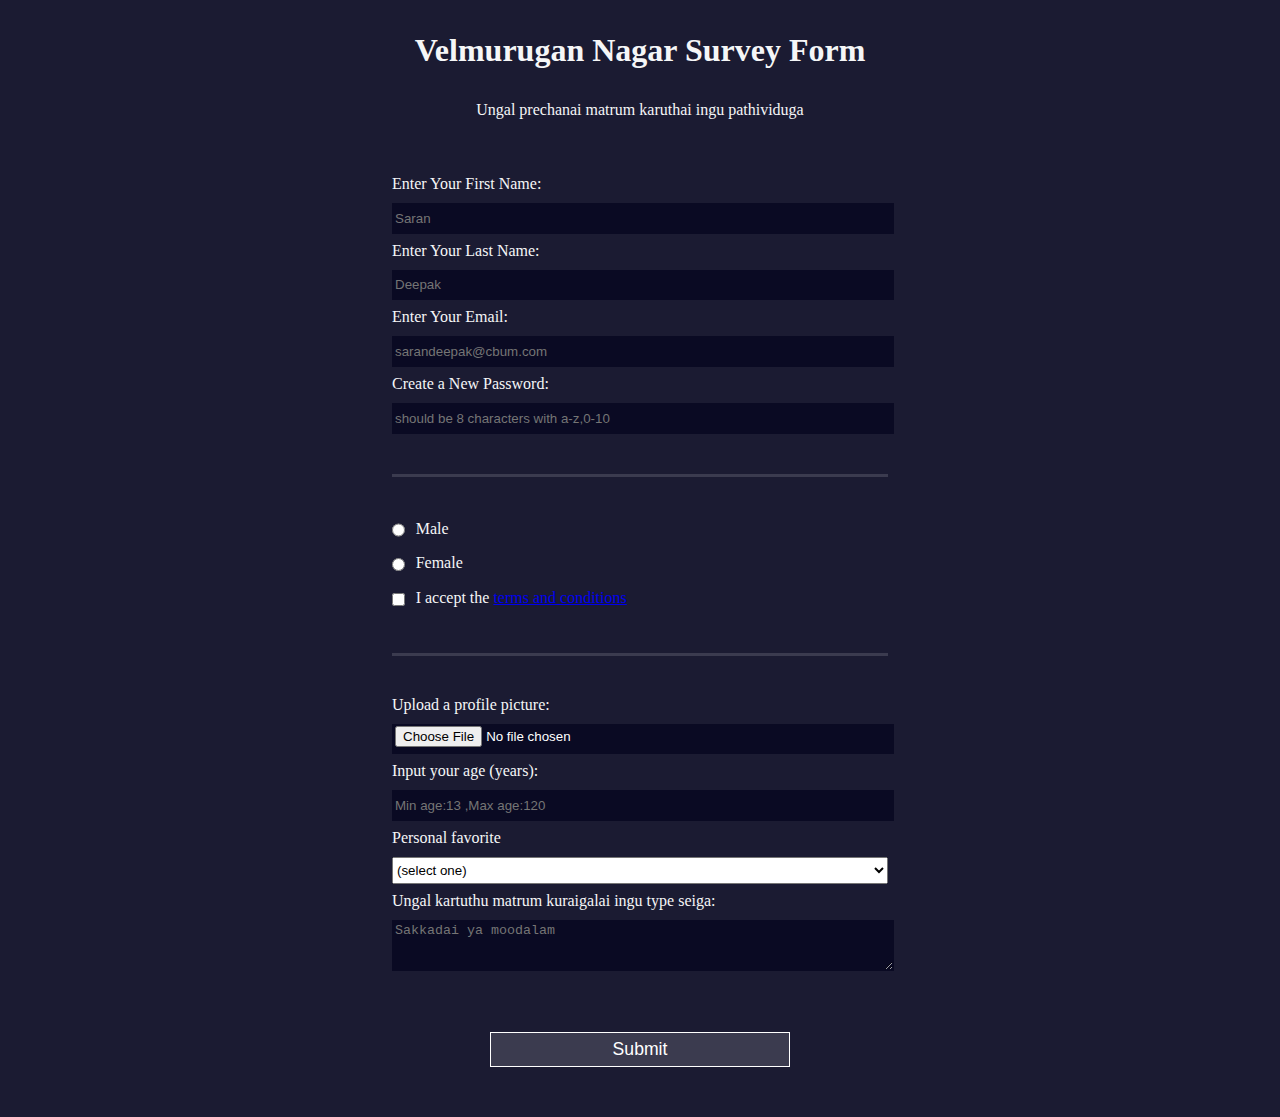
<file: index.html>
<!DOCTYPE html>
<html lang="en">
  <head>
    <meta charset="UTF-8">
    <title>Velmurugan Nagar Survey Form</title>
    <link rel="stylesheet" href="/styles.css" />
  </head>
  <body>
    <h1>Velmurugan Nagar Survey Form</h1>
    <p>Ungal prechanai matrum karuthai ingu pathividuga</p>
    <form method="post" action='https://register-demo.freecodecamp.org'>
      <fieldset>
        <label for="first-name">Enter Your First Name: <input id="first-name" name="first-name" type="text" required placeholder="Saran"></label>
        <label for="last-name">Enter Your Last Name: <input id="last-name" name="last-name" type="text" required placeholder="Deepak"></label>
        <label for="email">Enter Your Email: <input id="email" name="email" type="email" required placeholder="sarandeepak@cbum.com"></label>
        <label for="new-password">Create a New Password: <input id="new-password" name="new-password" type="password" pattern="[a-z0-5]{8,}" required placeholder="should be 8 characters with a-z,0-10" ></label>
      </fieldset>
      <fieldset>
        <label for="personal-account"><input id="personal-account" type="radio" name="gender-type" class="inline" /> Male</label>
        <label for="business-account"><input id="business-account" type="radio" name="gender-type" class="inline" /> Female</label>
        <label for="terms-and-conditions">
          <input id="terms-and-conditions" type="checkbox" required name="terms-and-conditions" class="inline" /> I accept the <a href="/summa.html">terms and conditions</a>
        </label>
      </fieldset>
      <fieldset>
        <label for="profile-picture">Upload a profile picture: <input id="profile-picture" type="file" name="file" /></label>
        <label for="age">Input your age (years): <input id="age" type="number" name="age" min="13" max="120" placeholder="Min age:13 ,Max age:120"></label>
        <label for="referrer">Personal favorite
          <select id="referrer" name="referrer">
            <option value="">(select one)</option>
            <option value="1">Gym</option>
            <option value="2">Gym+Billionaire</option>
            <option value="3">Gym+MIllionaire</option>
            <option value="4">Trading+Gym</option>
          </select>
        </label>
        <label for="bio">Ungal kartuthu matrum kuraigalai ingu type seiga:
          <textarea id="bio" name="bio" rows="3" cols="30" placeholder="Sakkadai ya moodalam"></textarea>
        </label>
      </fieldset>
      <input type="submit" value="Submit" />
    </form>
  </body>
</html>
</file>
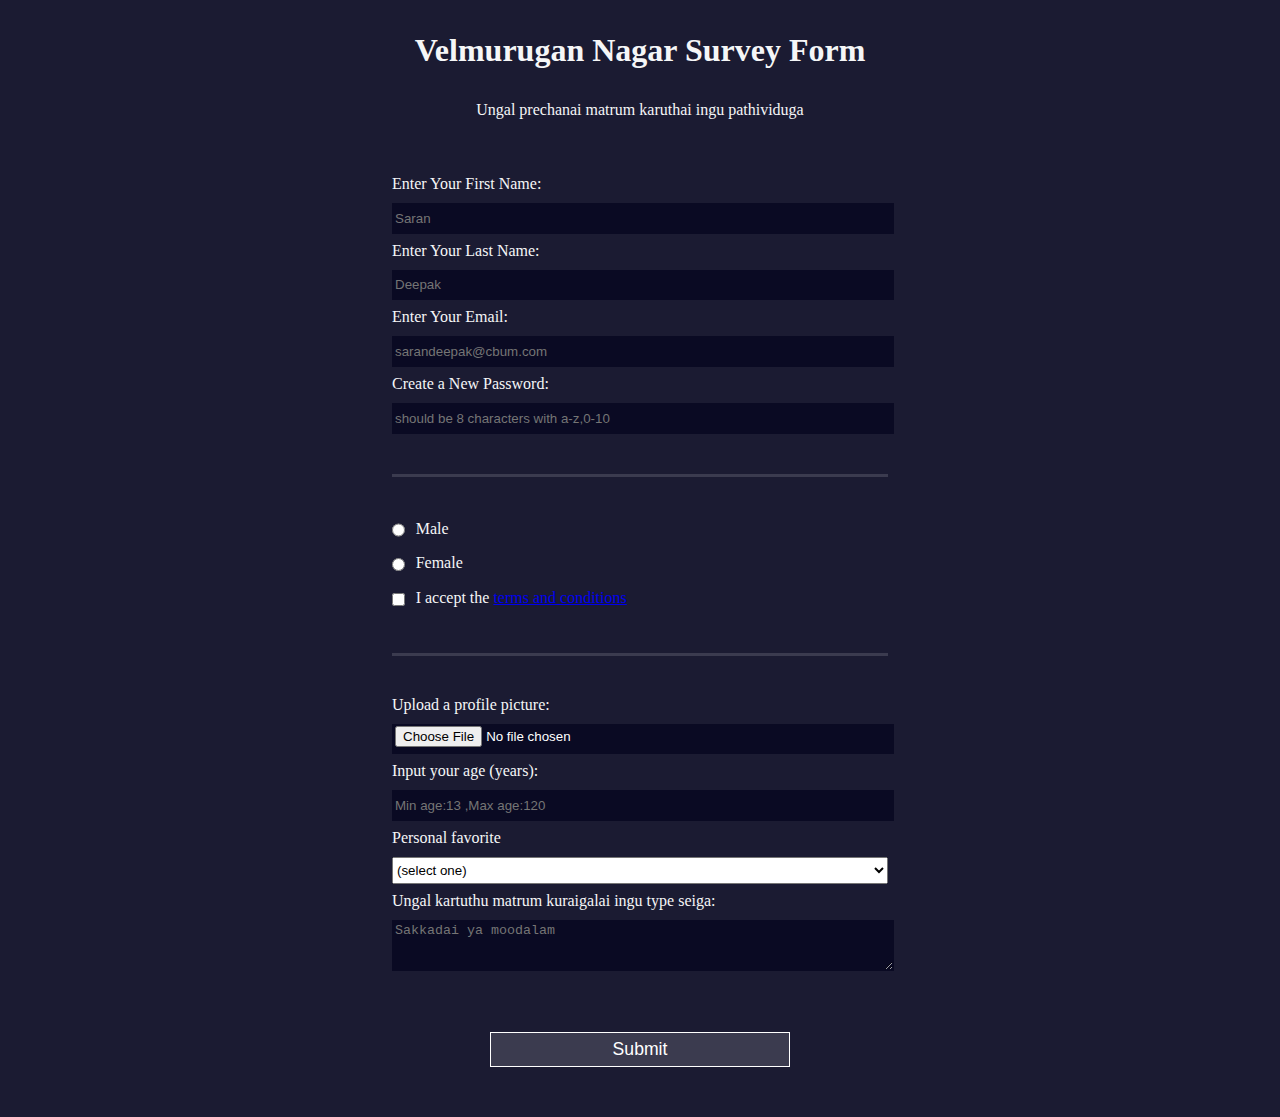
<file: html/index.html>
<!DOCTYPE html>
<html lang="en">
  <head>
    <meta charset="UTF-8">
    <title>Velmurugan Nagar Survey Form</title>
    <link rel="stylesheet" href="/css/styles.css" />
  </head>
  <body>
    <h1>Velmurugan Nagar Survey Form</h1>
    <p>Ungal prechanai matrum karuthai ingu pathividuga</p>
    <form method="post" action='https://register-demo.freecodecamp.org'>
      <fieldset>
        <label for="first-name">Enter Your First Name: <input id="first-name" name="first-name" type="text" required placeholder="Saran"></label>
        <label for="last-name">Enter Your Last Name: <input id="last-name" name="last-name" type="text" required placeholder="Deepak"></label>
        <label for="email">Enter Your Email: <input id="email" name="email" type="email" required placeholder="sarandeepak@cbum.com"></label>
        <label for="new-password">Create a New Password: <input id="new-password" name="new-password" type="password" pattern="[a-z0-5]{8,}" required placeholder="should be 8 characters with a-z,0-10" ></label>
      </fieldset>
      <fieldset>
        <label for="personal-account"><input id="personal-account" type="radio" name="gender-type" class="inline" /> Male</label>
        <label for="business-account"><input id="business-account" type="radio" name="gender-type" class="inline" /> Female</label>
        <label for="terms-and-conditions">
          <input id="terms-and-conditions" type="checkbox" required name="terms-and-conditions" class="inline" /> I accept the <a href="/html/summa.html">terms and conditions</a>
        </label>
      </fieldset>
      <fieldset>
        <label for="profile-picture">Upload a profile picture: <input id="profile-picture" type="file" name="file" /></label>
        <label for="age">Input your age (years): <input id="age" type="number" name="age" min="13" max="120" placeholder="Min age:13 ,Max age:120"></label>
        <label for="referrer">Personal favorite
          <select id="referrer" name="referrer">
            <option value="">(select one)</option>
            <option value="1">Gym</option>
            <option value="2">Gym+Billionaire</option>
            <option value="3">Gym+MIllionaire</option>
            <option value="4">Trading+Gym</option>
          </select>
        </label>
        <label for="bio">Ungal kartuthu matrum kuraigalai ingu type seiga:
          <textarea id="bio" name="bio" rows="3" cols="30" placeholder="Sakkadai ya moodalam"></textarea>
        </label>
      </fieldset>
      <input type="submit" value="Submit" />
    </form>
  </body>
</html>
</file>
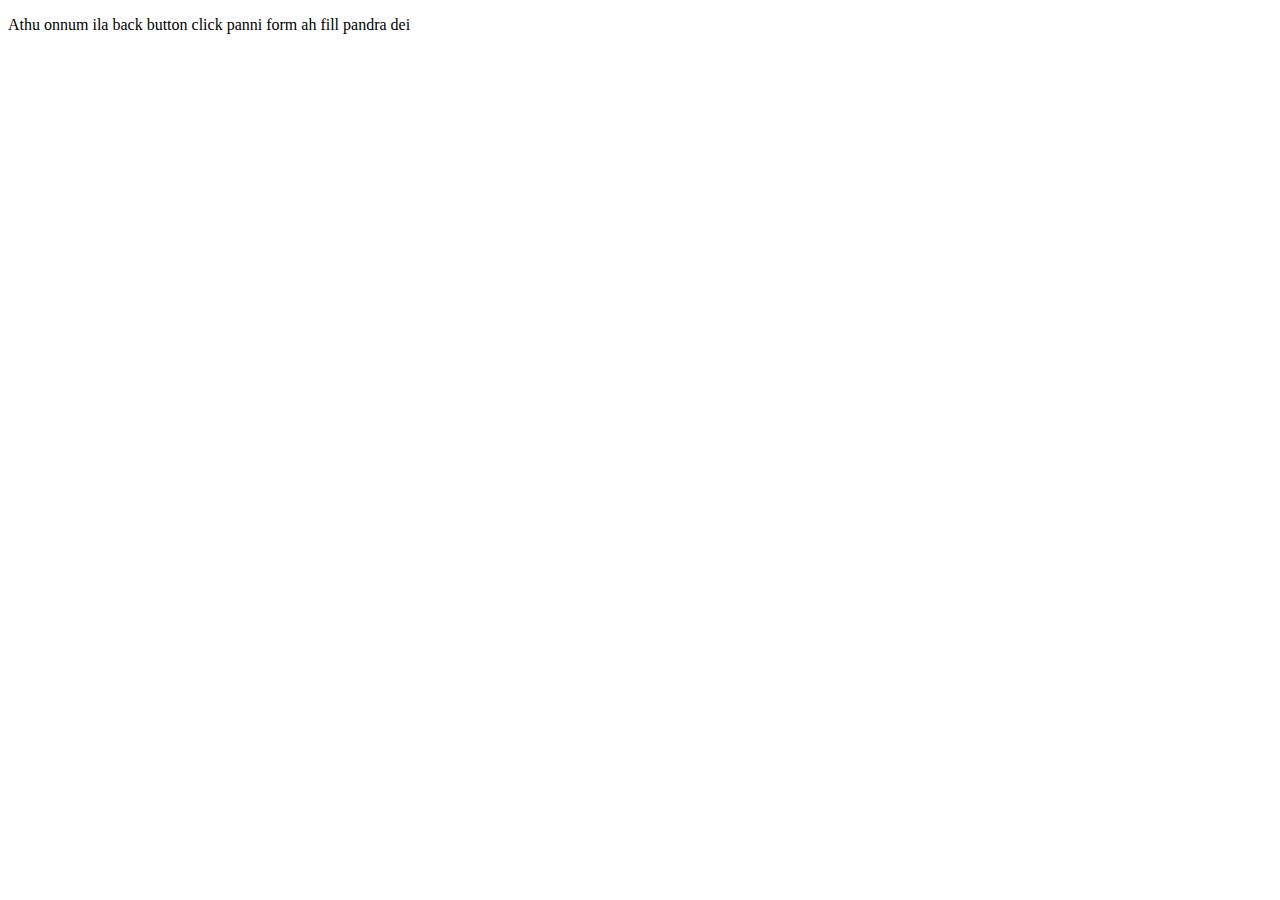
<file: summa.html>
<!DOCTYPE html>
<html lang="en">
<head>
    <meta charset="UTF-8">
    <meta name="viewport" content="width=device-width, initial-scale=1.0">
    <title>Summa</title>
</head>
<body>
    <p>Athu onnum ila back button click panni form ah fill pandra dei</p>
</body>
</html>
</file>
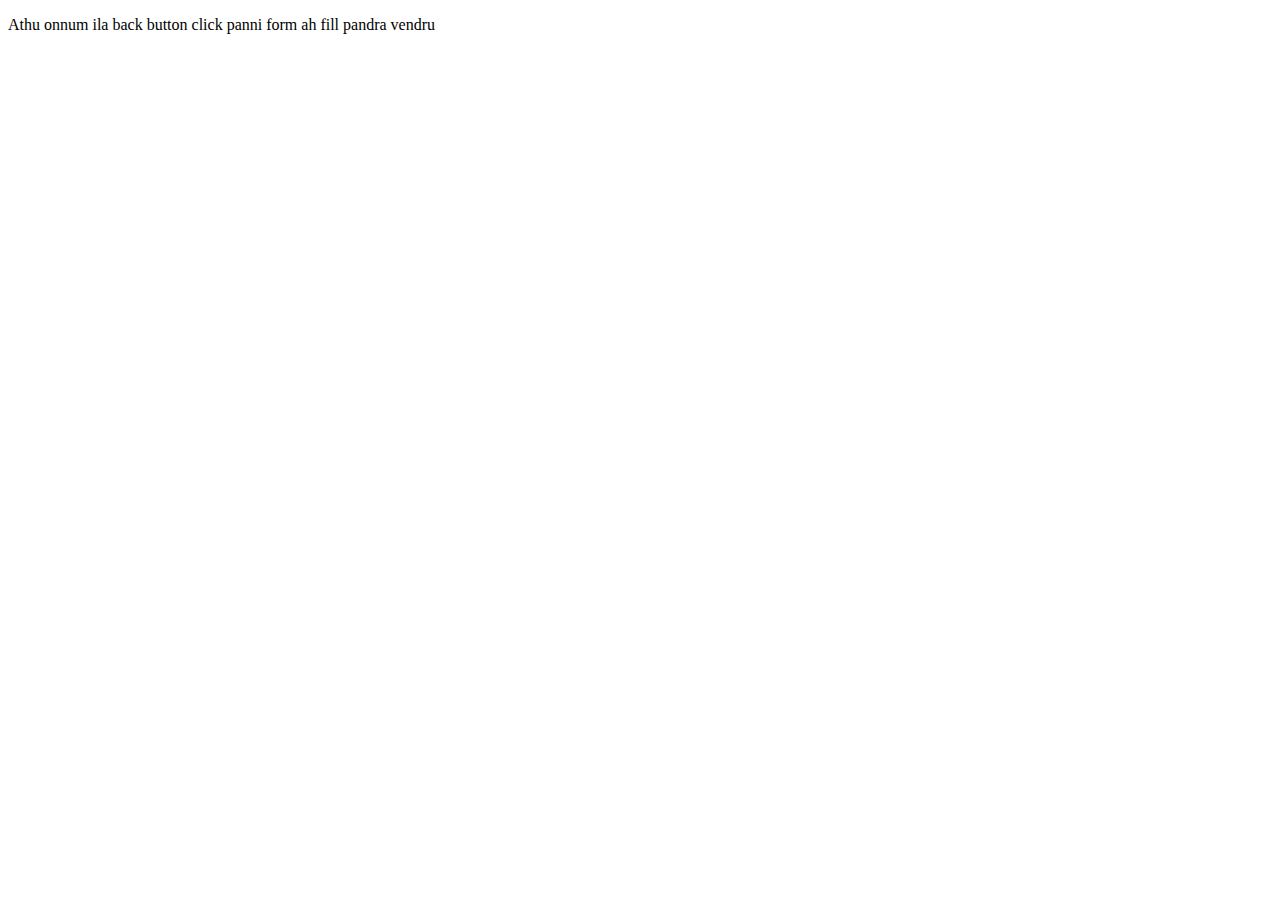
<file: html/summa.html>
<!DOCTYPE html>
<html lang="en">
<head>
    <meta charset="UTF-8">
    <meta name="viewport" content="width=device-width, initial-scale=1.0">
    <title>Summa</title>
</head>
<body>
    <p>Athu onnum ila back button click panni form ah fill pandra vendru</p>
</body>
</html>
</file>
<file: styles.css>
body {
    width: 100%;
    height: 100vh;
    margin: 0;
    background-color: #1b1b32;
    color: #f5f6f7;
    font-family: Tahoma;
    font-size: 16px;
  }
  
  h1, p {
    margin: 1em auto;
    text-align: center;
  }
  
  form {
    width: 60vw;
    max-width: 500px;
    min-width: 300px;
    margin: 0 auto;
    padding-bottom: 2em;
  }
  
  fieldset {
    border: none;
    padding: 2rem 0;
    border-bottom: 3px solid #3b3b4f;
  }
  
  fieldset:last-of-type {
    border-bottom: none;
  }
  
  label {
    display: block;
    margin: 0.5rem 0;
  }
  
  input,
  textarea,
  select {
    margin: 10px 0 0 0;
    width: 100%;
    min-height: 2em;
  }
  
  input, textarea {
    background-color: #0a0a23;
    border: 1px solid #0a0a23;
    color: #ffffff;
  }
  
  .inline {
    width: unset;
    margin: 0 0.5em 0 0;
    vertical-align: middle;
  }
  
  input[type="submit"] {
    display: block;
    width: 60%;
    margin: 1em auto;
    height: 2em;
    font-size: 1.1rem;
    background-color: #3b3b4f;
    border-color: white;
    min-width: 300px;
  }
  
  input[type="file"] {
    padding: 1px 2px;
  }
</file>
<file: css/styles.css>
body {
    width: 100%;
    height: 100vh;
    margin: 0;
    background-color: #1b1b32;
    color: #f5f6f7;
    font-family: Tahoma;
    font-size: 16px;
  }
  
  h1, p {
    margin: 1em auto;
    text-align: center;
  }
  
  form {
    width: 60vw;
    max-width: 500px;
    min-width: 300px;
    margin: 0 auto;
    padding-bottom: 2em;
  }
  
  fieldset {
    border: none;
    padding: 2rem 0;
    border-bottom: 3px solid #3b3b4f;
  }
  
  fieldset:last-of-type {
    border-bottom: none;
  }
  
  label {
    display: block;
    margin: 0.5rem 0;
  }
  
  input,
  textarea,
  select {
    margin: 10px 0 0 0;
    width: 100%;
    min-height: 2em;
  }
  
  input, textarea {
    background-color: #0a0a23;
    border: 1px solid #0a0a23;
    color: #ffffff;
  }
  
  .inline {
    width: unset;
    margin: 0 0.5em 0 0;
    vertical-align: middle;
  }
  
  input[type="submit"] {
    display: block;
    width: 60%;
    margin: 1em auto;
    height: 2em;
    font-size: 1.1rem;
    background-color: #3b3b4f;
    border-color: white;
    min-width: 300px;
  }
  
  input[type="file"] {
    padding: 1px 2px;
  }
</file>
